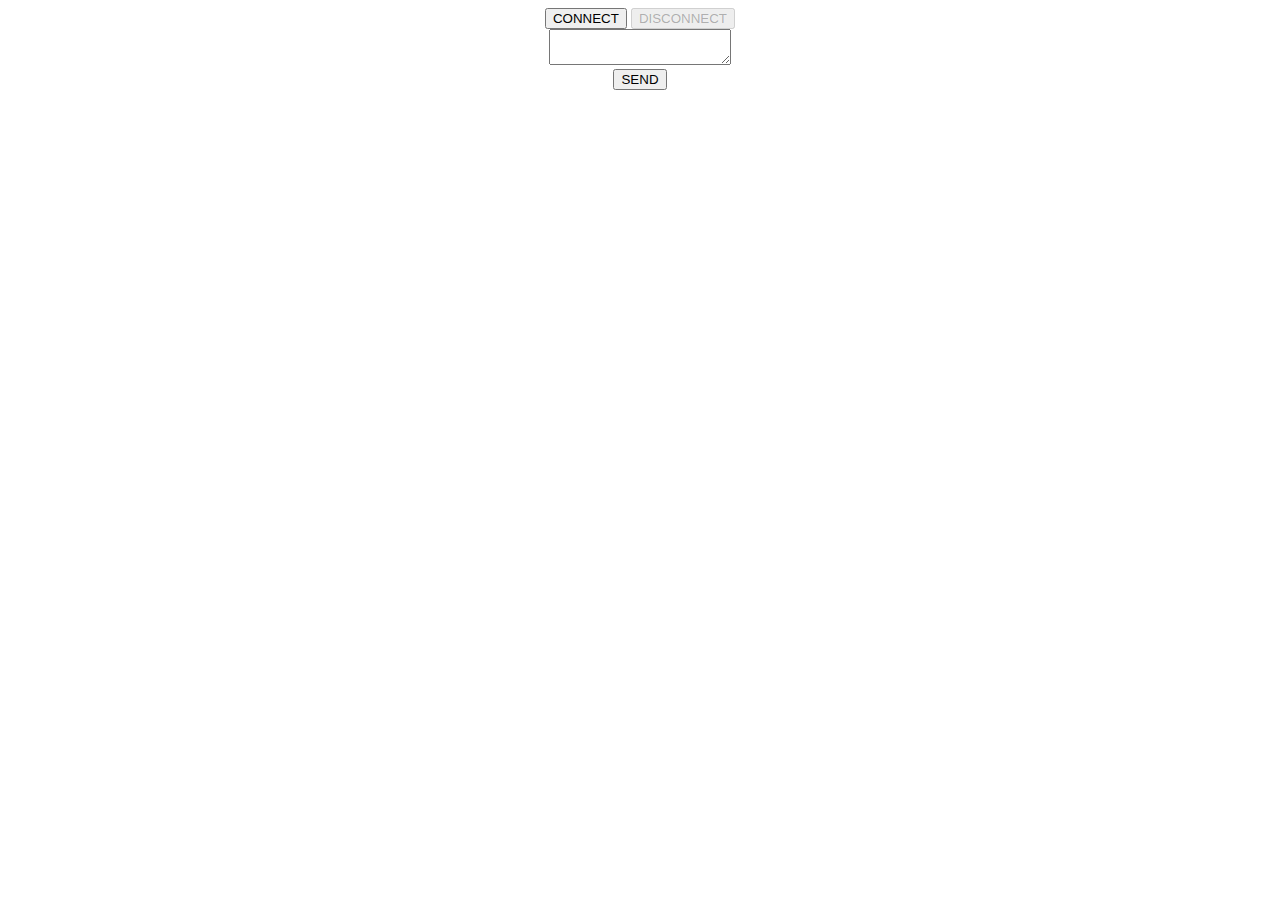
<file: lab10-websocket/index.html>
<!DOCTYPE html>
<head>

	<meta charset="utf-8" />
	<title>WebSocket</title>


</head>
<body>
	<center><div id="content">
		<button onclick="conn()" id="conn">CONNECT</button>
		<button onclick="disconn()" id="disconn" disabled>DISCONNECT</button> <br>
		<textarea id="text"></textarea> <br>
		<button onclick="send()" id="send">SEND</button>

		<div id="output"></div>
	</div></center>

<script src="websockets.js" type="text/javascript"></script>
</body>
</html>
</file>
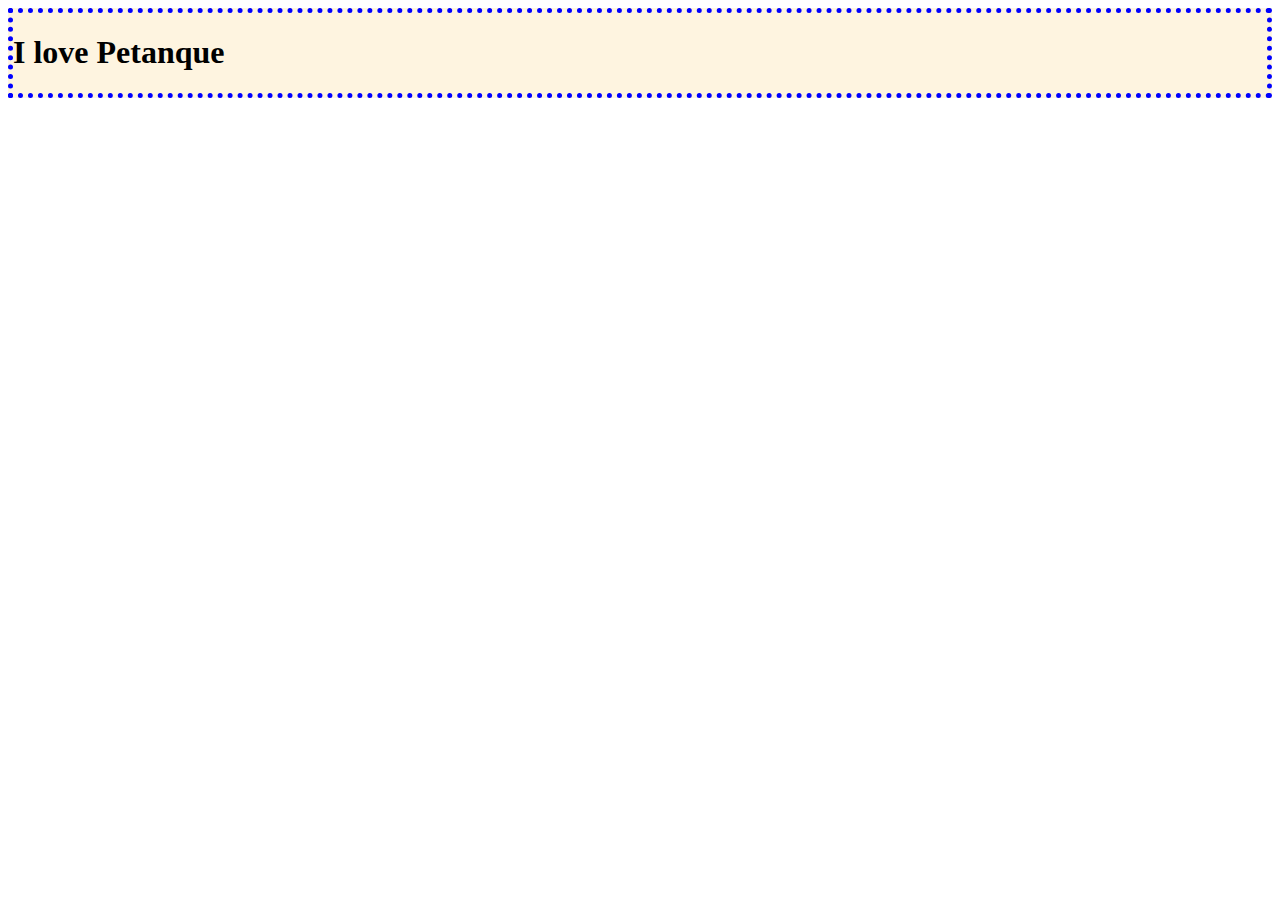
<file: lab2-AJAX/3-1-getelementbyid/135nciOlejnikM.html>
<!--
Zmodyfikowałem zmienną el w następujący sposób:
el.innerHTML - Zmieniłem wartość na nagłówek I love Petanque,
el.style.border - zmieniłem ilość px na 5, obramowanie jest kropokowane oraz kolor niebieski
-->

<!DOCTYPE html PUBLIC "-//W3C//DTD XHTML 1.0 Strict//EN" "http://www.w3.org/TR/xhtml1/DTD/xhtml1-strict.dtd">
<html xmlns="http://www.w3.org/1999/xhtml" xml:lang="pl" lang="pl">
  <head>
    <title>Ajax. Kurs od podstaw. Część pierwsza: Wprowadzenie. Przykład #3.1</title>
    <meta http-equiv="Content-Type" content="text/html; charset=utf-8" />
  </head>
<body>


<div id="tresc"></div>

<script type="text/javascript">

var el;

el = document.getElementById('tresc');
el.innerHTML = '<h1>I love Petanque</h1>';
el.style.border = '5px dotted blue';
el.style.background = '#fef4e0';

</script>    


</body>
</html>
</file>
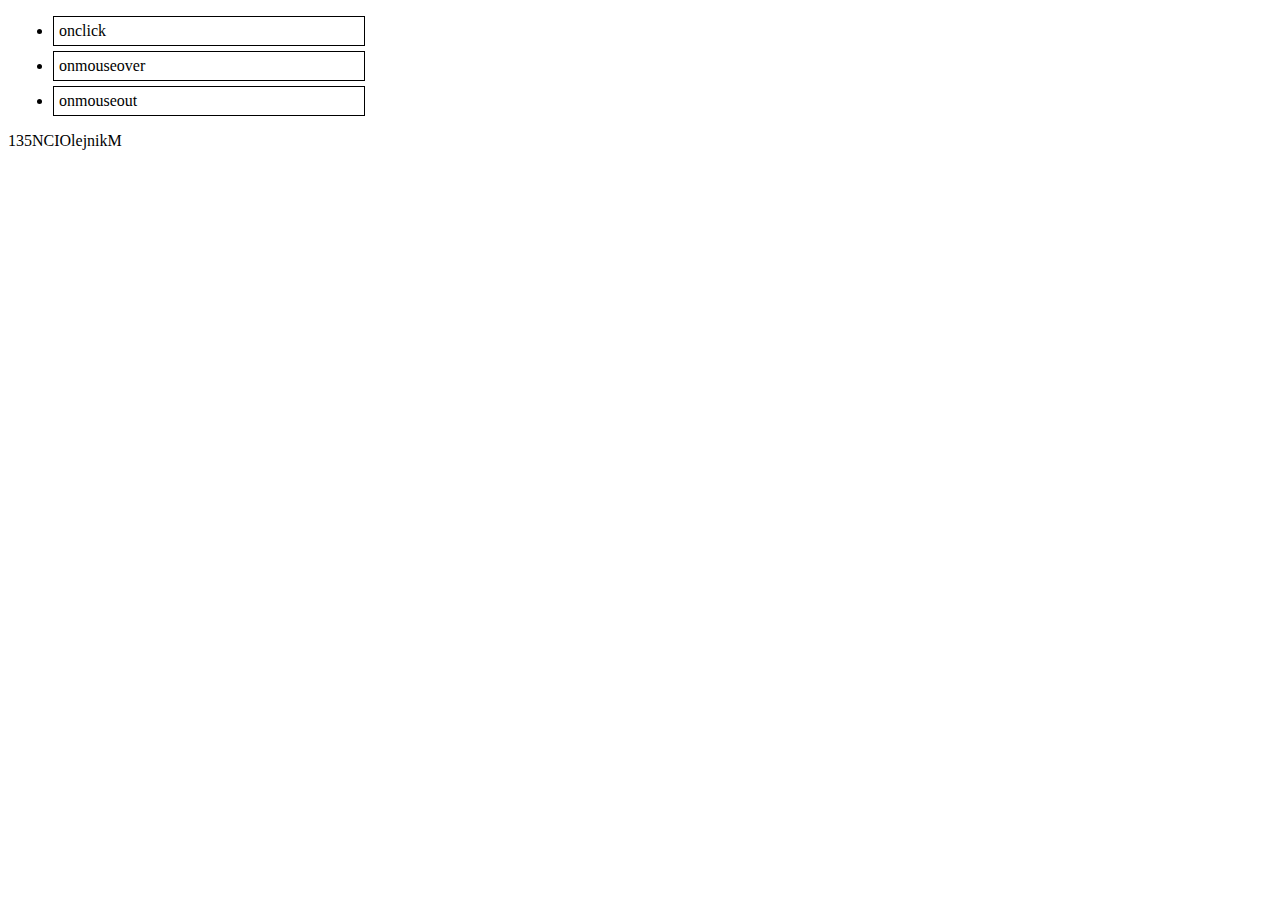
<file: lab2-AJAX/3-2-zdarzenia/135nciOlejnikM.html>
<!DOCTYPE html PUBLIC "-//W3C//DTD XHTML 1.0 Strict//EN" "http://www.w3.org/TR/xhtml1/DTD/xhtml1-strict.dtd">
<html xmlns="http://www.w3.org/1999/xhtml" xml:lang="pl" lang="pl">
  <head>
    <title>Ajax. Kurs od podstaw. Część pierwsza: Wprowadzenie. Przykład #3.2</title>
    <meta http-equiv="Content-Type" content="text/html; charset=utf-8" />
    <style type="text/css">
    li {
        padding: 5px;
        border: 1px solid black;
        width: 300px;
        margin: 5px;
    }
    </style>
    

<script type="text/javascript">

function onclickHandler()
{
    var el;
    el = document.getElementById('tresc');
    el.innerHTML = '135NCIOlejnikM';
    el.style.border = '2px solid red';
    el.style.background = '#fef4e0';
}    

function onmouseoverHandler()
{
    var el;
    el = document.getElementById('tresc');
    el.innerHTML = '135NCIOlejnikM';
    el.style.border = '2px solid green';
    el.style.background = '#d8fee6';
}    

function onmouseoutHandler()
{
    var el;
    el = document.getElementById('tresc');
    el.innerHTML = '135NCIOlejnikM';
    el.style.border = '2px solid blue';
    el.style.background = '#d6edfe';
}    

</script>    

    
  </head>
<body>

<ul>
<li onclick="onclickHandler();">onclick</li>
<li onmouseover="onmouseoverHandler();">onmouseover</li>
<li onmouseout="onmouseoutHandler();">onmouseout</li>
</ul>

<div id="tresc">135NCIOlejnikM</div>

</body>
</html>
</file>
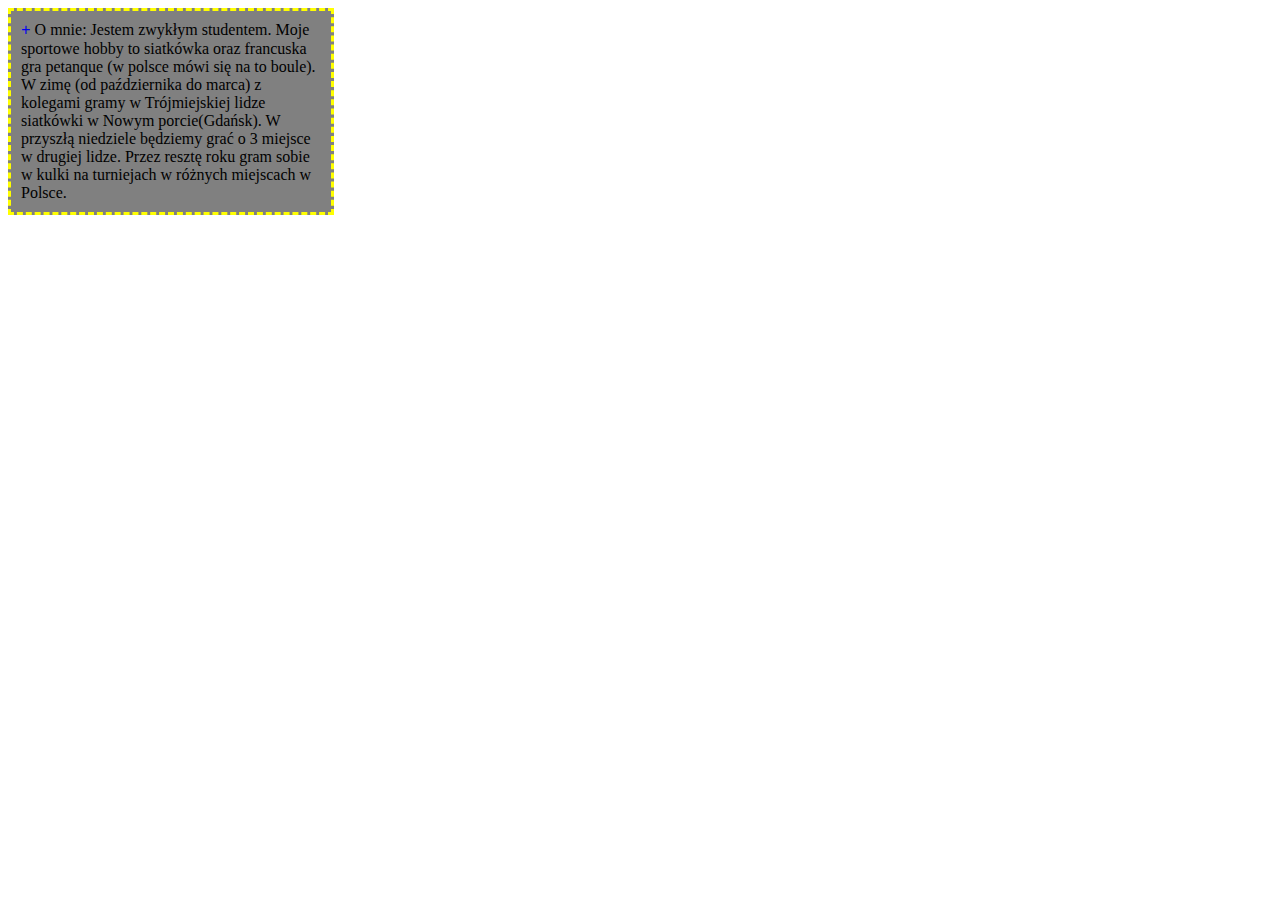
<file: lab2-AJAX/4-1-rozwijanie-pojedyncze/135nciOlejnikM.html>
<!--
Zmieniłem obramowanie na większe (3px) oraz obranie jest żółte i jest jako linia przerywana.
Dodatkowo zmieniłem tło na kolor szary.
-->
<!DOCTYPE html PUBLIC "-//W3C//DTD XHTML 1.0 Strict//EN" "http://www.w3.org/TR/xhtml1/DTD/xhtml1-strict.dtd">
<html xmlns="http://www.w3.org/1999/xhtml" xml:lang="pl" lang="pl">
  <head>
    <title>Ajax. Kurs od podstaw. Część pierwsza: Wprowadzenie. Przykład #4.1</title>
    <meta http-equiv="Content-Type" content="text/html; charset=utf-8" />
    
    <style type="text/css">
    #tresc {
        width: 300px;
        border: 3px dashed yellow;
        padding: 10px;
        background: gray;        
    }
    #minitresc {
        display: none;
        padding: 5px;
    }
    #ikona {
        width: 20px;
        font-family: "Courier New", monospace;
        text-decoration: none;
    }
    </style>
    
<script type="text/javascript">

var expanded = false;

function expandCollapse()
{
    if (expanded) {
        expanded = false;
        document.getElementById('minitresc').style.display = 'none';        
        document.getElementById('ikona').innerHTML = '+';
    } else {
        expanded = true;
        document.getElementById('minitresc').style.display = 'block';                
        document.getElementById('minitresc').innerHTML = 'Szczerze mówiąc mam trochę bzika na punkcie kulek ^^';
        document.getElementById('ikona').innerHTML = '-';        
    }
}

</script>    
    
    
  </head>
<body>

<div id="tresc">
<a id="ikona" href="#" onclick="expandCollapse();">+</a>
O mnie: Jestem zwykłym studentem. Moje sportowe hobby to siatkówka oraz francuska gra petanque (w polsce mówi się na to boule). W zimę (od października do marca) z kolegami gramy w Trójmiejskiej lidze siatkówki w Nowym porcie(Gdańsk). W przyszłą niedziele będziemy grać o 3 miejsce w drugiej lidze. Przez resztę roku gram sobie w kulki na turniejach w różnych miejscach w Polsce.
<div id="minitresc"></div>
</div>

</body>
</html>
</file>
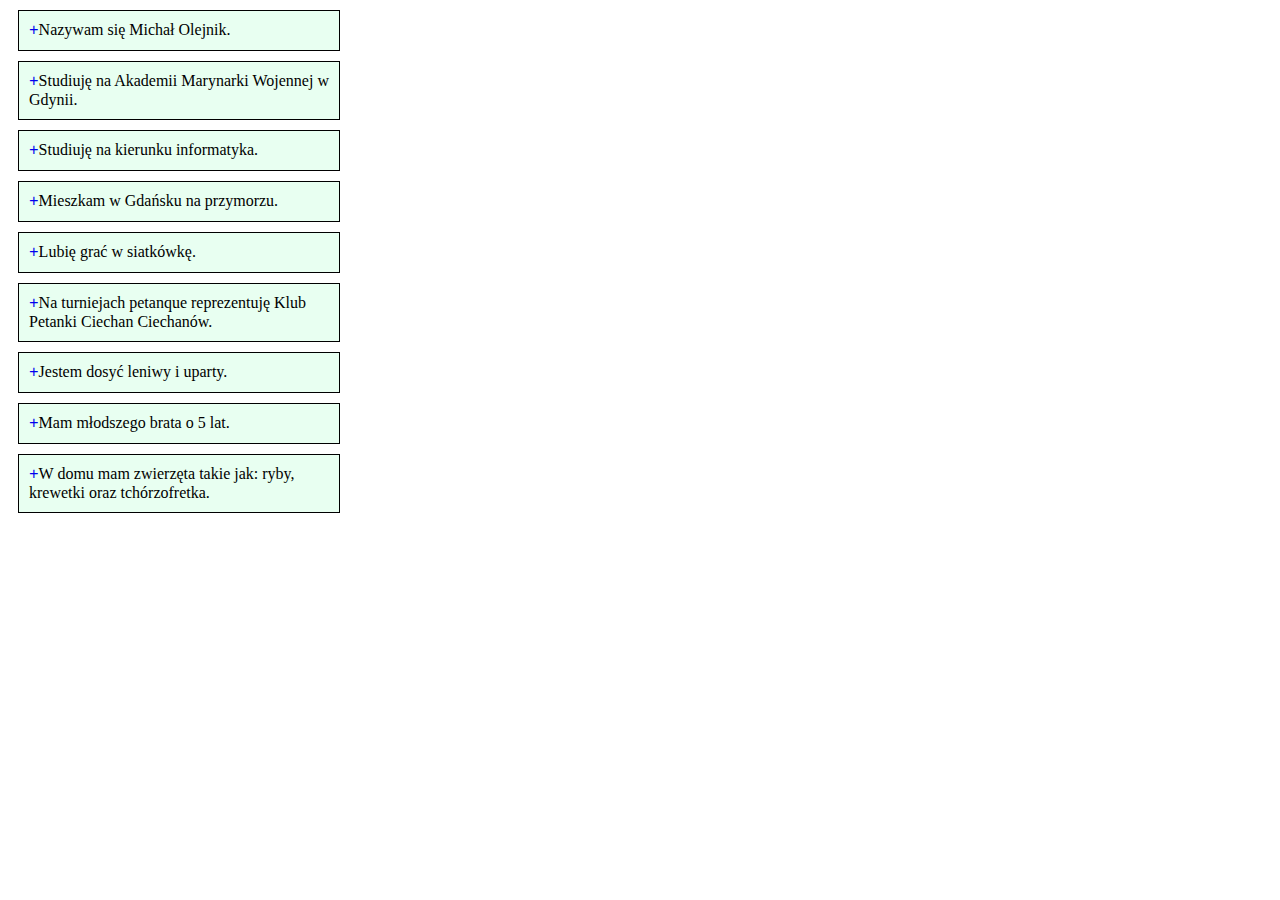
<file: lab2-AJAX/4-2-rozwijanie-wielokrotne/135nciOlejnikM.html>
<!DOCTYPE html PUBLIC "-//W3C//DTD XHTML 1.0 Strict//EN" "http://www.w3.org/TR/xhtml1/DTD/xhtml1-strict.dtd">
<html xmlns="http://www.w3.org/1999/xhtml" xml:lang="pl" lang="pl">
  <head>
    <title>Ajax. Kurs od podstaw. Część pierwsza: Wprowadzenie. Przykład #4.2</title>
    <meta http-equiv="Content-Type" content="text/html; charset=utf-8" />
    
    <style type="text/css">
    .tresc {
        width: 300px;
        border: 1px solid black;
        padding: 10px;
        background: #e8fff1;        
        margin: 10px;
    }
    .minitresc {
        display: none;
        padding: 5px;
    }
    a {
        width: 20px;
        font-family: "Courier New", monospace;
        text-decoration: none;
    }
    </style>
    
<script type="text/javascript">

function expandCollapse(Id)
{
    var n = Id.parentNode.childNodes[2];
    if (n.style.display == 'block') {
        n.style.display = 'none';        
        Id.innerHTML = '+';
    } else {
        n.style.display = 'block';                
        n.innerHTML = 'Lubię to!';
        Id.innerHTML = '-';        
    }
}

</script>    
    
    
  </head>
<body>

<div class="tresc"><a href="#" onclick="expandCollapse(this);">+</a><span>Nazywam się Michał Olejnik.</span><div></div></div>
<div class="tresc"><a href="#" onclick="expandCollapse(this);">+</a><span>Studiuję na Akademii Marynarki Wojennej w Gdynii.</span><div></div></div>
<div class="tresc"><a href="#" onclick="expandCollapse(this);">+</a><span>Studiuję na kierunku informatyka.</span><div></div></div>
<div class="tresc"><a href="#" onclick="expandCollapse(this);">+</a><span>Mieszkam w Gdańsku na przymorzu.</span><div></div></div>
<div class="tresc"><a href="#" onclick="expandCollapse(this);">+</a><span>Lubię grać w siatkówkę.</span><div></div></div>
<div class="tresc"><a href="#" onclick="expandCollapse(this);">+</a><span>Na turniejach petanque reprezentuję Klub Petanki Ciechan Ciechanów.</span><div></div></div>
<div class="tresc"><a href="#" onclick="expandCollapse(this);">+</a><span>Jestem dosyć leniwy i uparty.</span><div></div></div>
<div class="tresc"><a href="#" onclick="expandCollapse(this);">+</a><span>Mam młodszego brata o 5 lat.</span><div></div></div>
<div class="tresc"><a href="#" onclick="expandCollapse(this);">+</a><span>W domu mam zwierzęta takie jak: ryby, krewetki oraz tchórzofretka.</span><div></div></div>

</body>
</html>
</file>
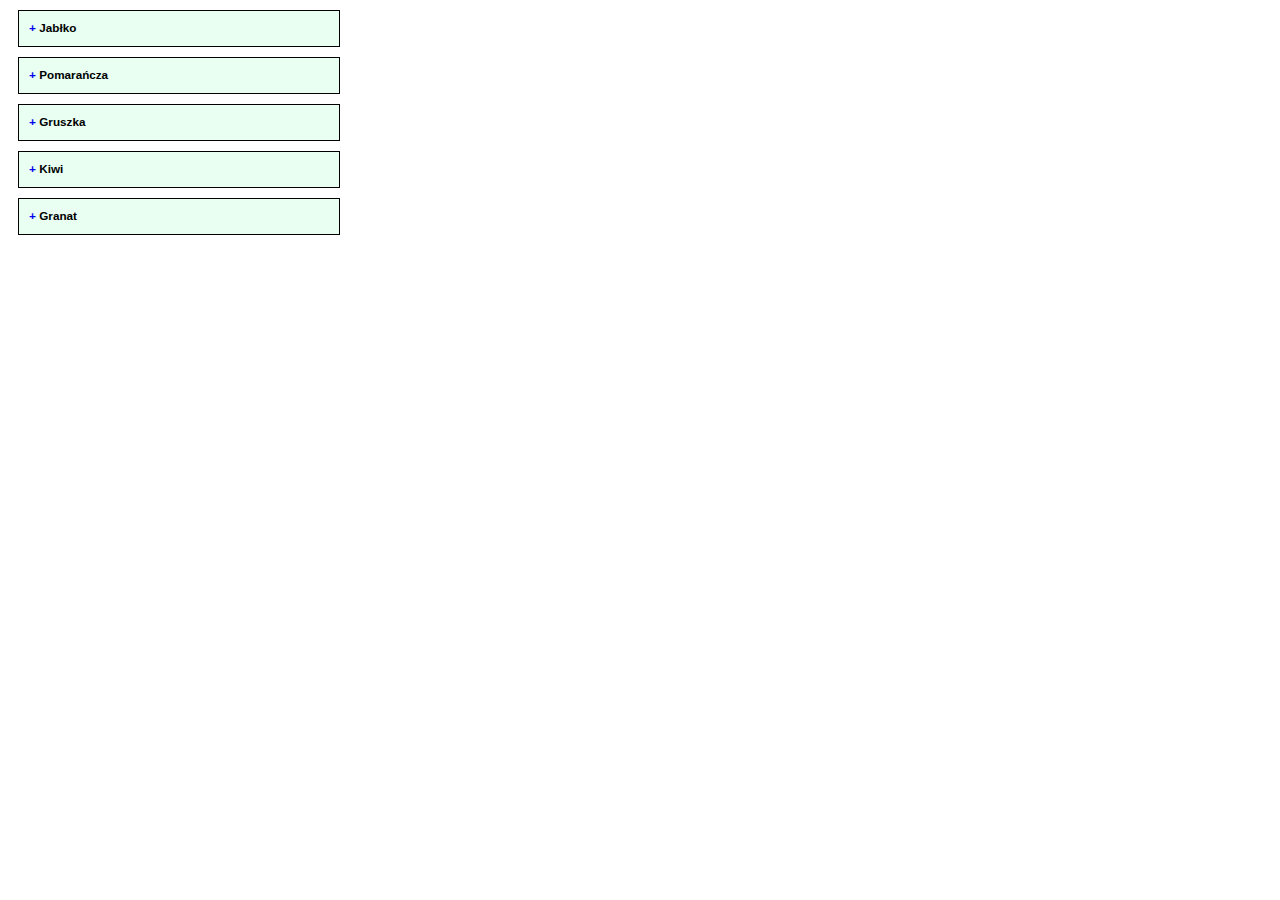
<file: lab2-AJAX/4-3-aparaty/135nciOlejnikM.html>
<!DOCTYPE html PUBLIC "-//W3C//DTD XHTML 1.0 Strict//EN" "http://www.w3.org/TR/xhtml1/DTD/xhtml1-strict.dtd">
<html xmlns="http://www.w3.org/1999/xhtml" xml:lang="pl" lang="pl">
  <head>
    <title>Ajax. Kurs od podstaw. Część pierwsza: Wprowadzenie. Przykład #4.3</title>
    <meta http-equiv="Content-Type" content="text/html; charset=utf-8" />
    
    <style type="text/css">
    body {
        font-family: Verdana, sans-serif;
        font-size: small;
    }
    h3 {
        font-size: 90%;
        margin: 0;
        padding: 0;
    }
    .tresc {
        width: 300px;
        border: 1px solid black;
        padding: 10px;
        background: #e8fff1;        
        margin: 10px;
    }
    .tresc div {
        display: none;
        padding: 5px;
        margin-left: 40px;
        font-size: 80%;        
    }
    .tresc a {
        width: 20px;
        font-family: "Courier New", monospace;
        text-decoration: none;
    }
    </style>
    
<script type="text/javascript">

function getXMLHttpRequest()
{
    var request = false;
    
    try {
        /*
	 * Przeglądarki: Firefox 2, Opera 9, IE 7
	 */
        request = new XMLHttpRequest();
    } catch(err1) {
        try {
            /*
             * Przeglądarka: IE 6
             */
            request = new ActiveXObject('Msxml2.XMLHTTP');
        } catch(err2) {
            try {
                /*
                 * Przeglądarka: IE 5
                 */
                request = new ActiveXObject('Microsoft.XMLHTTP');                
            } catch(err3) {
                request = false;
            }
        }
    }
    return request;
}    

var r;

r = getXMLHttpRequest();    


var opis= new Array(5);
opis[0]  = 'Kraj_pochodzenia:';
opis[1]  = 'Drzewo:';
opis[2]  = 'Kształt';
opis[3]  = 'Słodkie:';
opis[4]  = 'Pestki:';


var element;

function processResponse()
{
    if (r.readyState == 4) {
        if (r.status == 200) {
        
            var x = r.responseXML.getElementsByTagName('owocemo')[0].childNodes;            

            var tmp = '';
            
            for (i = 0; i < x.length; i++) {
                tmp = tmp
		    + '<strong>' + opis[i] + ':</strong> '
		    + x[i].childNodes[0].nodeValue
		    + '<br />';
            }
            
            element.innerHTML = tmp;
        };
    }
}


function expandCollapse(Id, Numer)
{
    element = Id.parentNode.parentNode.childNodes[1];
    if (element.style.display == 'block') {
        element.style.display = 'none';        
        Id.innerHTML = '+';
    } else {
        element.style.display = 'block';                
        Id.innerHTML = '-';                
        
        r.open('GET', 'dane-xml/' + Numer + '.xml', true);
        r.onreadystatechange = processResponse;
        r.send(null);        
    }
}   

</script>

    
  </head>
<body>

<div class="tresc"><h3><a href="#" onclick="expandCollapse(this, 1);">+</a> Jabłko</h3><div></div></div>

<div class="tresc"><h3><a href="#" onclick="expandCollapse(this, 2);">+</a> Pomarańcza</h3><div></div></div>

<div class="tresc"><h3><a href="#" onclick="expandCollapse(this, 3);">+</a> Gruszka</h3><div></div></div>

<div class="tresc"><h3><a href="#" onclick="expandCollapse(this, 4);">+</a> Kiwi</h3><div></div></div>

<div class="tresc"><h3><a href="#" onclick="expandCollapse(this, 5);">+</a> Granat</h3><div></div></div>


</body>
</html>
</file>
